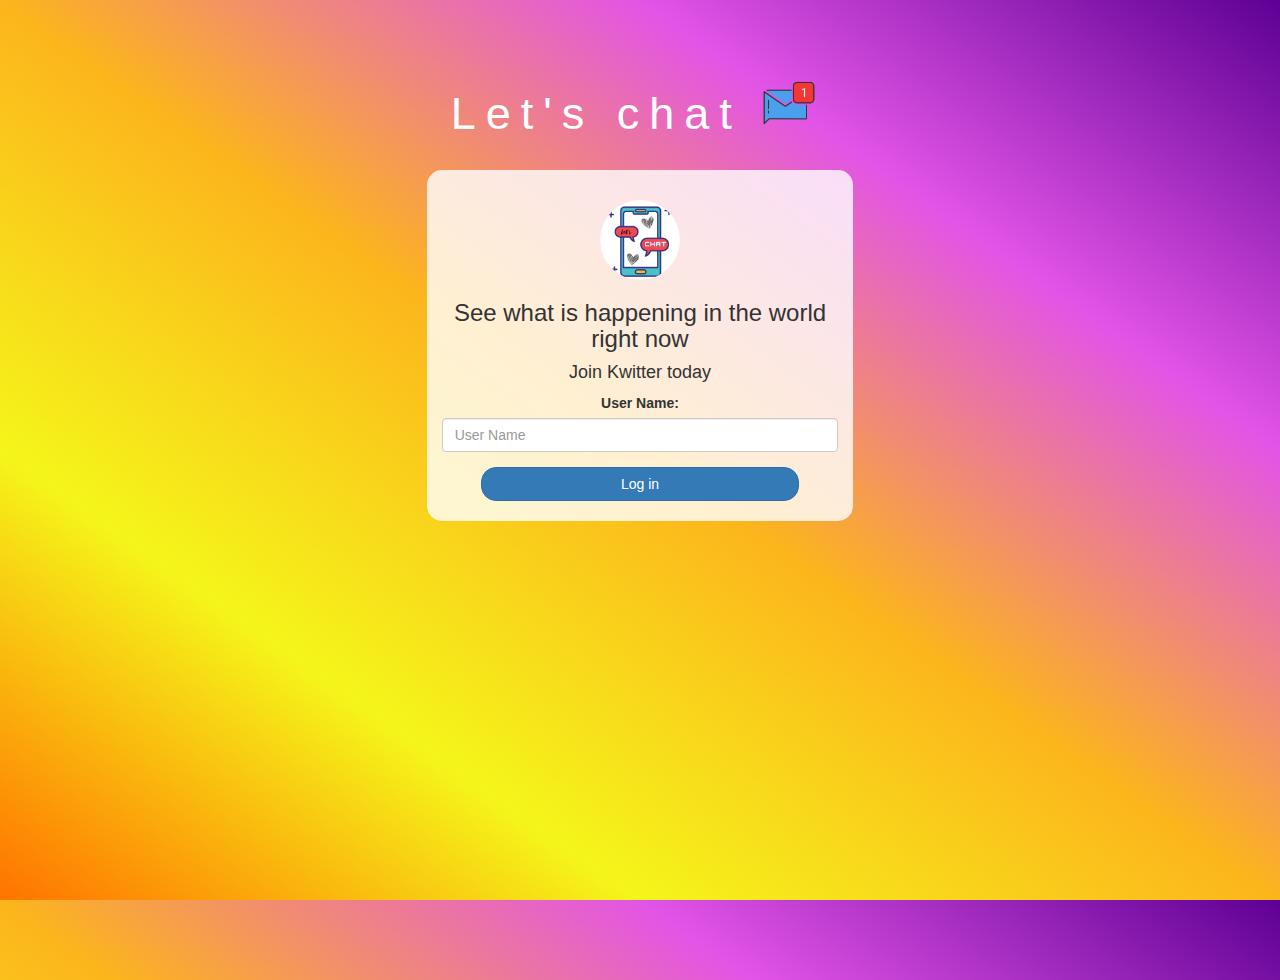
<file: index.html>
<!DOCTYPE html>
<html>
<head>
	<title>Kwitter</title>
<link href="https://fonts.googleapis.com/css?family=Yeon+Sung&display=swap" rel="stylesheet"><meta name="viewport" content="width=device-width, initial-scale=1">

<link rel="stylesheet" href="https://maxcdn.bootstrapcdn.com/bootstrap/3.4.0/css/bootstrap.min.css">
<script src="https://ajax.googleapis.com/ajax/libs/jquery/3.4.1/jquery.min.js"></script>
<script src="https://maxcdn.bootstrapcdn.com/bootstrap/3.4.0/js/bootstrap.min.js"></script>

<link rel="stylesheet" type="text/css" href="style.css">
<script src="kwitter.js"></script>
</head>
<body>
<center>
	<h1 class="header">	
		Let's chat
	<sup>
	<img src="m2.png">
	</sup>
</h1>
	<div class="col-lg-4 col-md-6 col-sm-6 col-xs-11 login_div">
	<img src="Let's.png" class="logo">
		<h3 >See what is happening in the world right now</h3>
		<h4 >Join Kwitter today</h4>
		<div class="form-group">
		  <label >User Name:</label>
		  <input type="text" id="user_name" class="form-control" placeholder="User Name">

		</div>
		<button id="login_button" class="btn btn-primary" onclick="addUser()">Log in</button>
		<br><br>
	</div>
</center>
</body>
</html>
</file>
<file: style.css>
html, body
{
  height: 100%;
  margin: 0;
}

body
{
background-image: linear-gradient(to right top, #ff7300, #f5f51a, #fcb51c, #e254e7, #5e0094);
}

.header
{
	color: rgb(255, 255, 255);font-family:'Lucida Sans', 'Lucida Sans Regular', 'Lucida Grande', 'Lucida Sans Unicode', Geneva, Verdana, sans-serif ; font-size: 45px;letter-spacing: 10px;margin-top: 80px;
}
.header img
{
	width: 80px;margin-left: -15px;
}

.login_div
{
	background: rgba(255,255,255,0.8);float: none;border-radius: 15px;
}

.logo
{
	width: 80px;margin-top: 30px;border-radius: 40px;
}

#login_button
{
	width: 80%;border-radius: 15px;
}

.room_name
{
	cursor: pointer;
	font-size: 20px;
}


#logout
{
	font-size: 20px; float: right;
}


#output
{
	padding: 10px; width:80%;background: rgba(255,255,255,0.8);border-radius: 15px;
}

.input_div_room_page
{
	width: 80%;
}

.input_div label
{
	color: white;font-size: 20px;
}


.input_div_message_page
{
	position: fixed;bottom: 0px;width: 100%;background: rgba(255,255,255,0.8);
}
.input_div_message_page label
{
	color: black;
}
.input_div_message_page #msg
{
	width: 80%;
}
.input_div_message_page button
{
	margin-top: 15px;
	width: 50%; 
}
.color_white
{
	color: white
}

.user_tick
{
	width:20px;
}
.message_h4
{
	padding-left:5px;color:grey;
}
</file>
